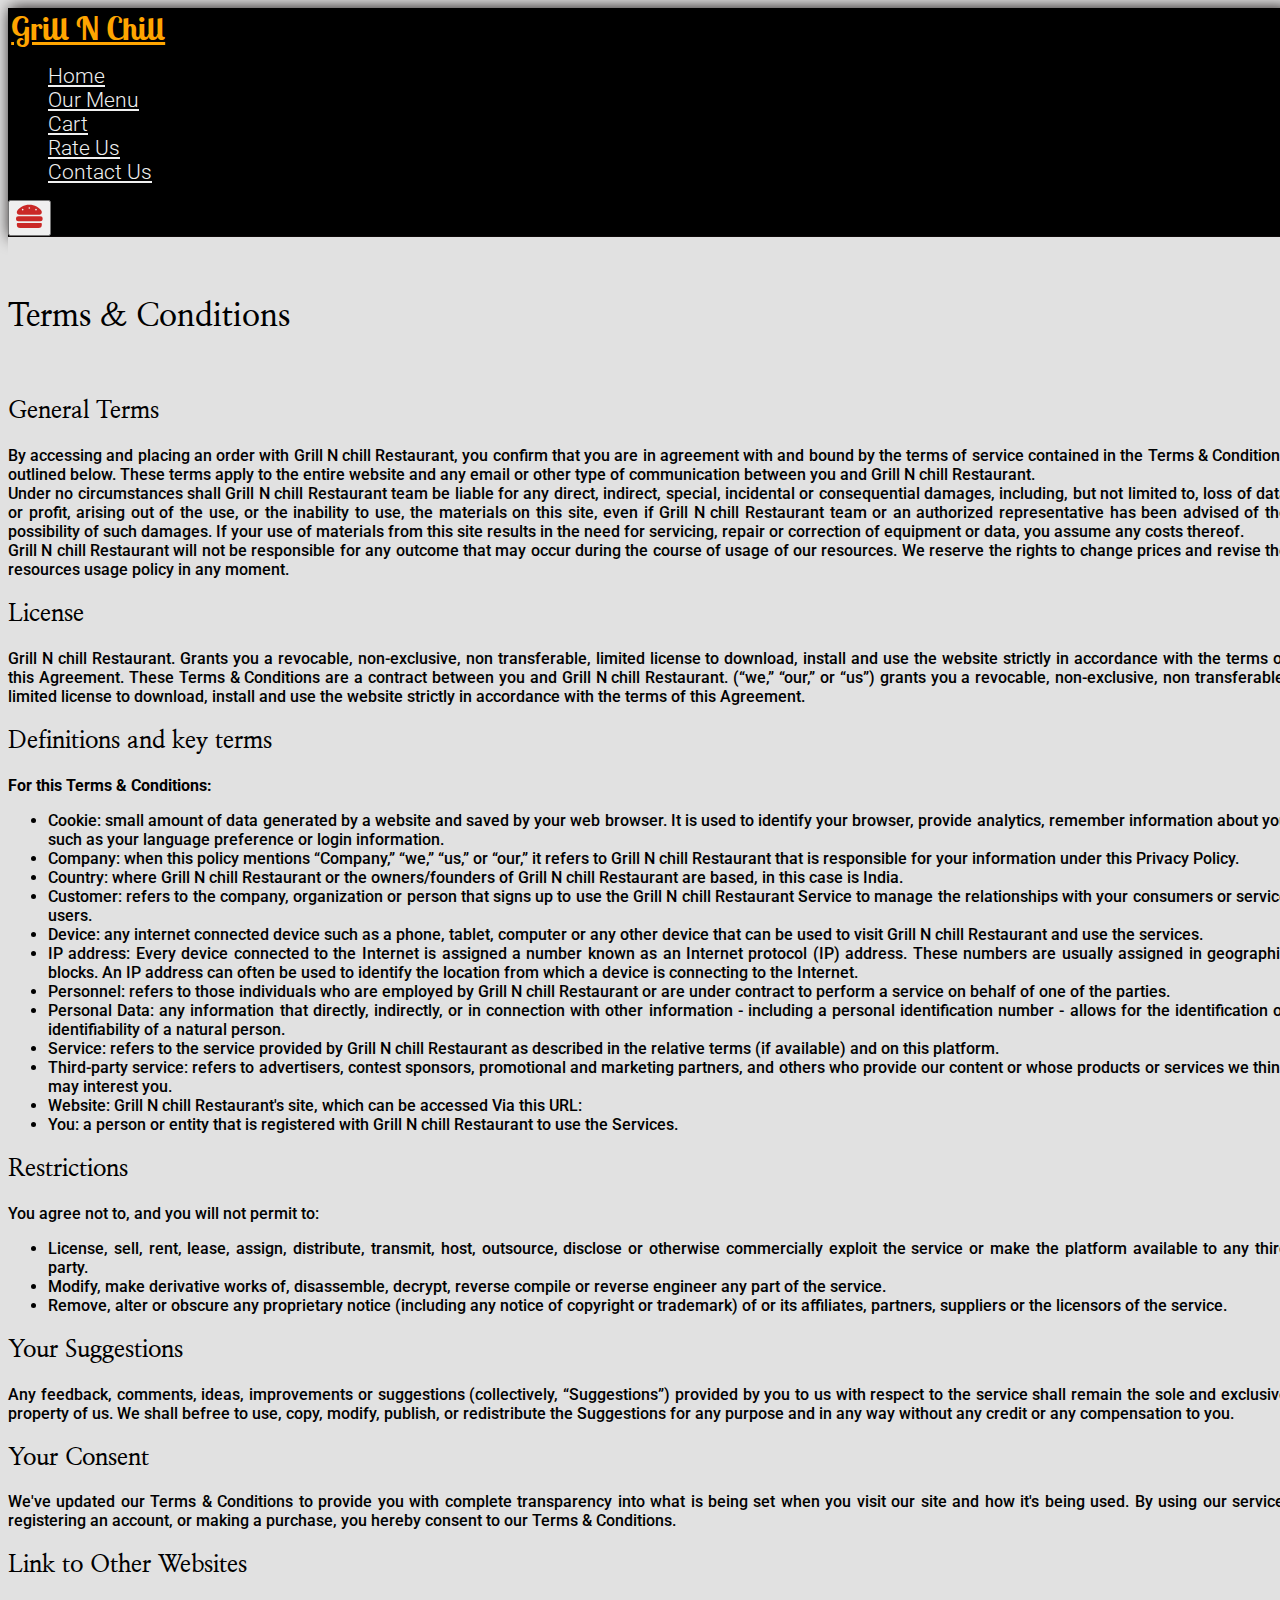
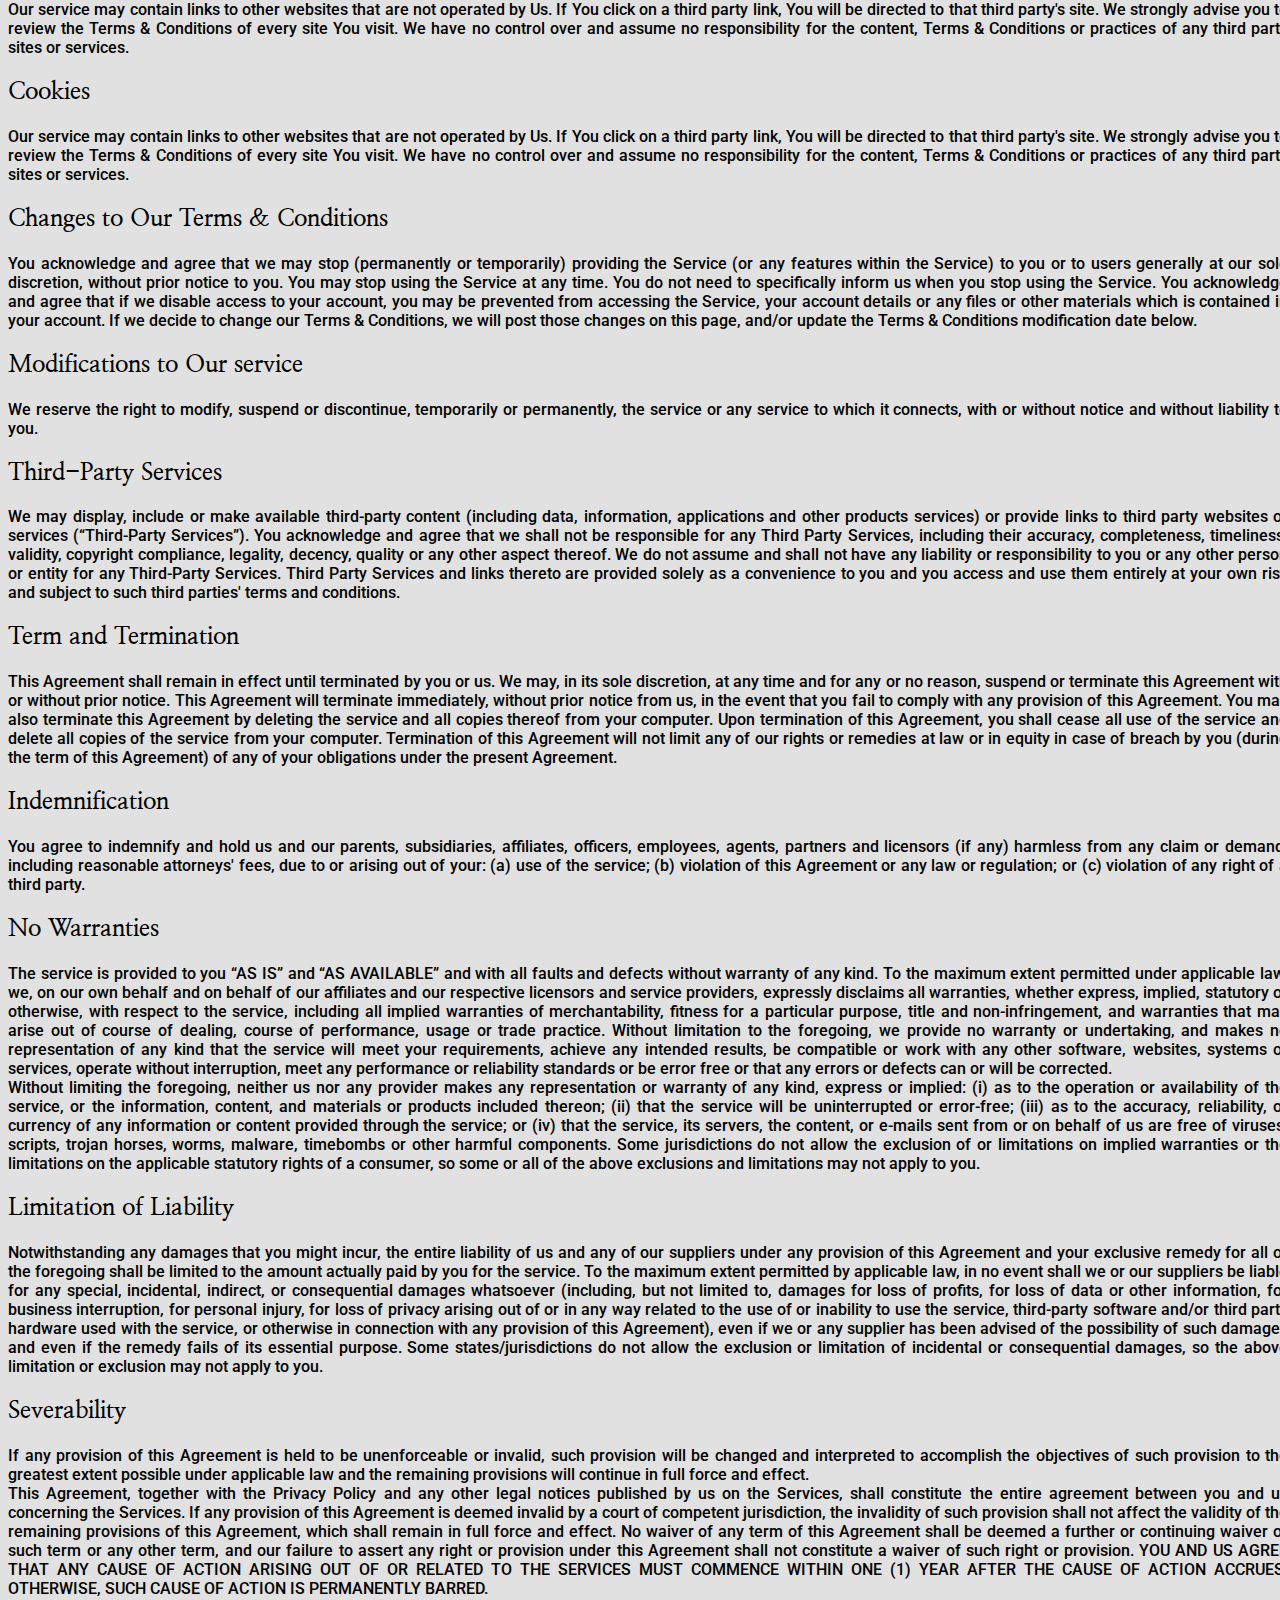
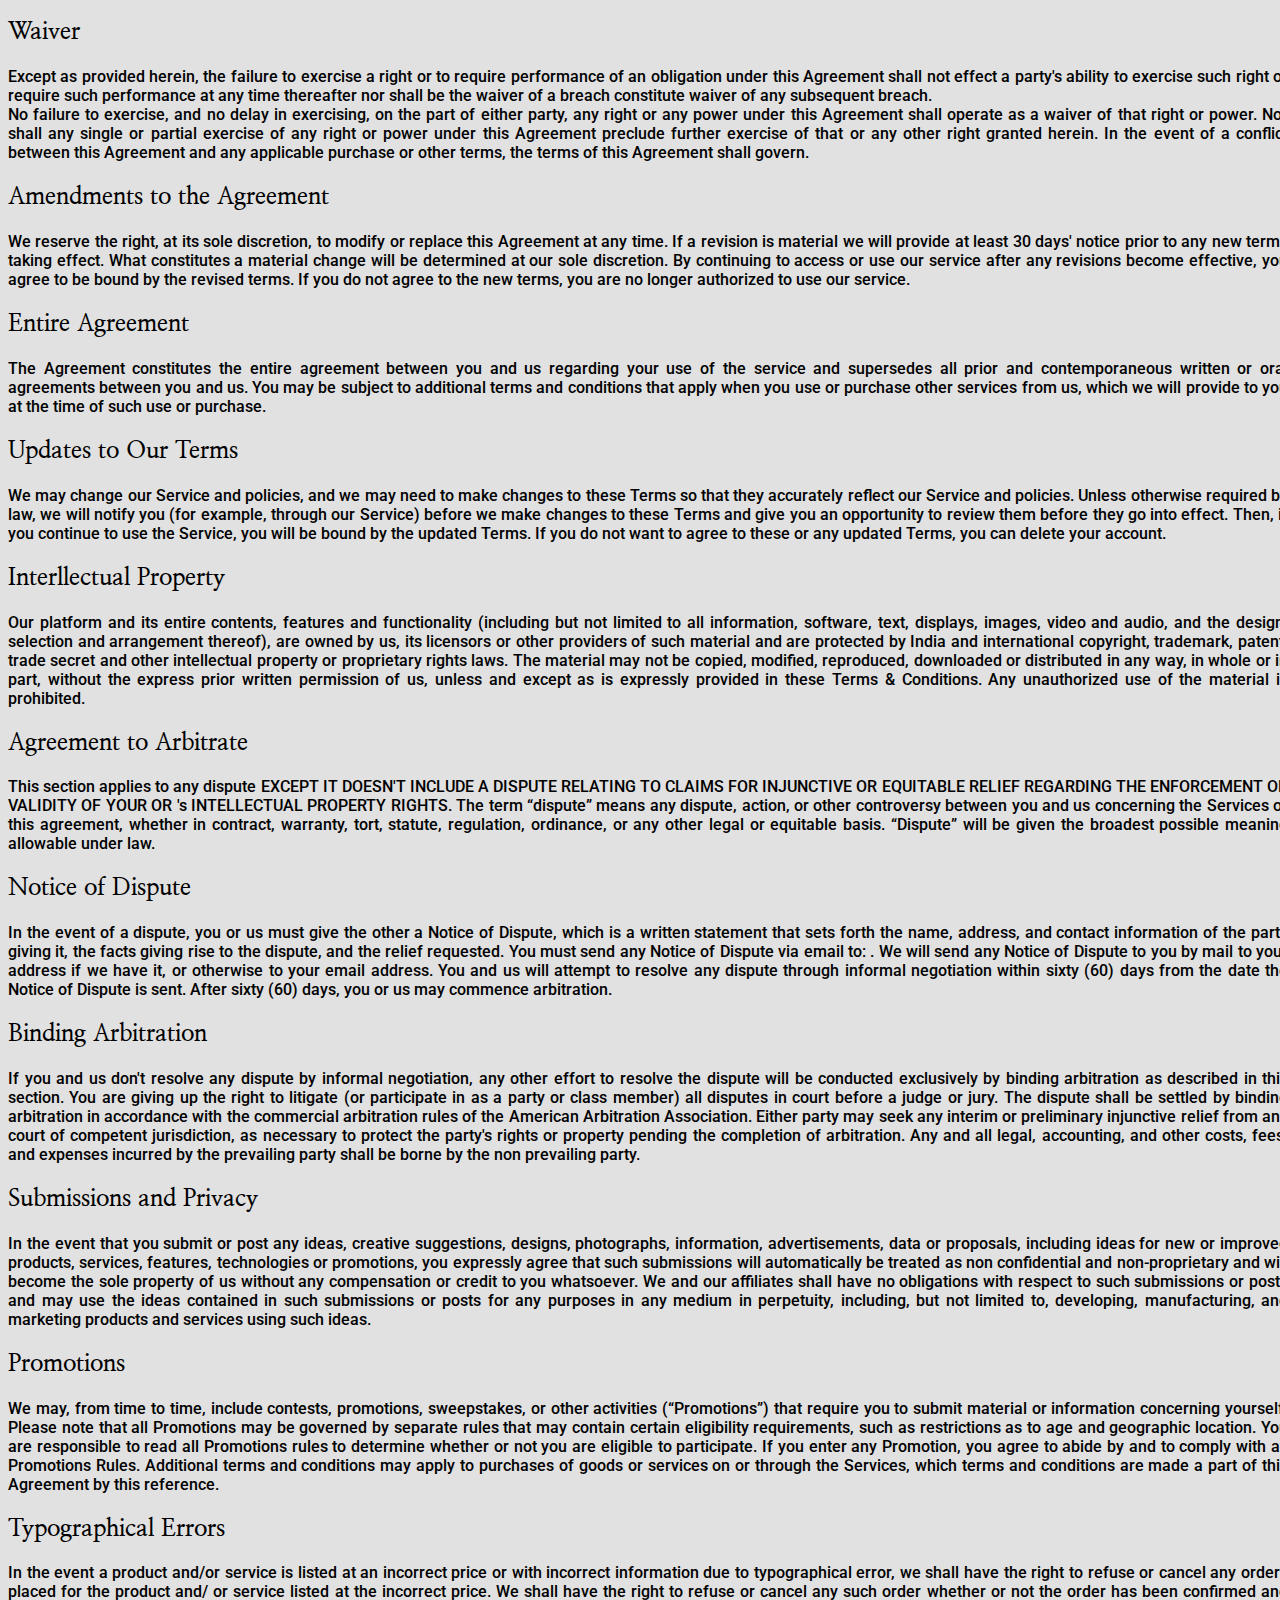
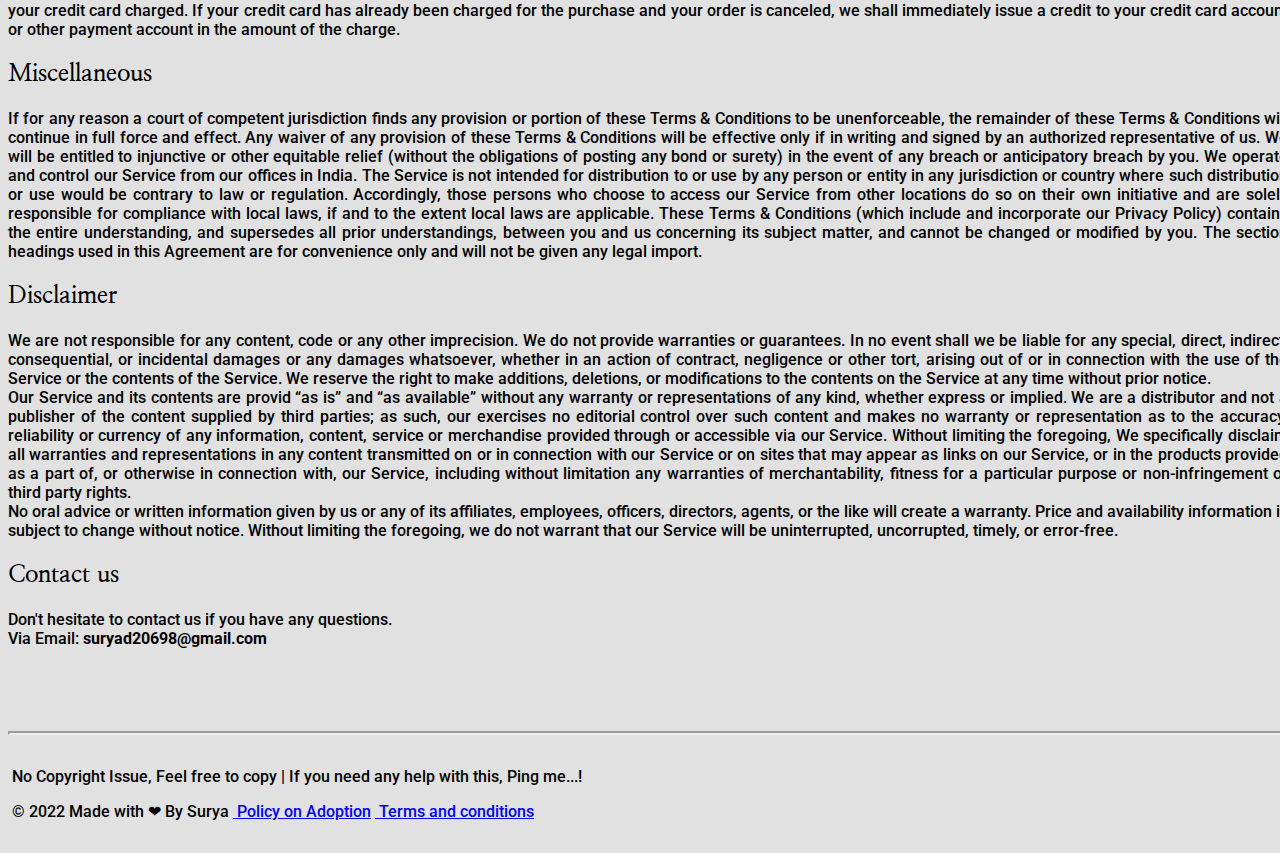
<file: terms.html>
<!DOCTYPE html>
<html lang="en">
<head>
    <meta charset="UTF-8">
    <meta http-equiv="X-UA-Compatible" content="IE=edge">
    <meta name="viewport" content="width=device-width, initial-scale=1.0">
    <link href="https://cdn.jsdelivr.net/npm/bootstrap@5.2.1/dist/css/bootstrap.min.css" rel="stylesheet" integrity="sha384-iYQeCzEYFbKjA/T2uDLTpkwGzCiq6soy8tYaI1GyVh/UjpbCx/TYkiZhlZB6+fzT" crossorigin="anonymous">
<link rel="stylesheet" href="styles.css">
    <title>Terms and conditions</title>
</head>
<body>
    <nav
    class="sticky-top navigation menu-navbar navbar navbar-expand-lg navbar-dark"
  >
    <div class="container-fluid">
      <a
        class="main-title navbar-brand"
        href="index.html"
        >Grill N Chill</a
      >
      <div class="collapse navbar-collapse" id="navbarSupportedContent">
        <ul class="navbar-nav me-auto mb-2 mb-lg-0">
          <li class="nav-item">
            <a class="nav-link navItem" href="index.html">Home</a>
          </li>
          <li class="nav-item">
            <a class="nav-link navItem" href="menu.html">Our Menu</a>
          </li>
          <li class="nav-item">
            <a class="nav-link navItem" href="cart.html">Cart</a>
          </li>
          <li class="nav-item">
            <a class="nav-link navItem" href="review.html" >Rate Us</a
            >
          </li>
          <li class="nav-item">
            <a class="nav-link navItem" href="#projects">Contact Us</a>
          </li>
        </ul>
      </div>
      <div>
        </div>

        <!-- Toggler button -->
        <button
          class="navbar-toggler"
          type="button"
          data-bs-toggle="collapse"
          data-bs-target="#navbarSupportedContent"
          aria-controls="navbarSupportedContent"
          aria-expanded="false"
          aria-label="Toggle navigation"
        >
          <span class="toggle-button">
            <svg
              stroke="currentColor"
              fill="currentColor"
              stroke-width="0"
              viewBox="0 0 512 512"
              height="2em"
              width="2em"
              xmlns="http://www.w3.org/2000/svg"
            >
              <path
                d="M464 256H48a48 48 0 0 0 0 96h416a48 48 0 0 0 0-96zm16 128H32a16 16 0 0 0-16 16v16a64 64 0 0 0 64 64h352a64 64 0 0 0 64-64v-16a16 16 0 0 0-16-16zM58.64 224h394.72c34.57 0 54.62-43.9 34.82-75.88C448 83.2 359.55 32.1 256 32c-103.54.1-192 51.2-232.18 116.11C4 180.09 24.07 224 58.64 224zM384 112a16 16 0 1 1-16 16 16 16 0 0 1 16-16zM256 80a16 16 0 1 1-16 16 16 16 0 0 1 16-16zm-128 32a16 16 0 1 1-16 16 16 16 0 0 1 16-16z"
              ></path>
            </svg>
          </span>
        </button>
      </div>
    </div>
  </nav>
    <div class="container-md terms-body">
<br><br>
    <h1 class="terms-h1">
        Terms & Conditions 
    </h1><br>
    <h2 class="terms-h2">General Terms</h2>
    <p class="terms-p">By accessing and placing an order with Grill N chill Restaurant, you confirm that you are in agreement with and bound by the terms of service contained in the Terms & Conditions outlined below. These terms apply to the entire website and any email or other type of communication between you and Grill N chill Restaurant. <br>Under no circumstances shall Grill N chill Restaurant team be liable for any direct, indirect, special, incidental or consequential damages, including, but not limited to, loss of data or profit, arising out of the use, or the inability to use, the materials on this site, even if Grill N chill Restaurant team or an authorized representative has been advised of the possibility of such damages. If your use of materials from this site results in the need for servicing, repair or correction of equipment or data, you assume any costs thereof. <br>Grill N chill Restaurant will not be responsible for any outcome that may occur during the course of usage of our resources. We reserve the rights to change prices and revise the resources usage policy in any moment.</thereof></p>
    <h2 class="terms-h2">
        License
    </h2>
    <p class="terms-p">Grill N chill Restaurant. Grants you a revocable, non-exclusive, non transferable, limited license to download, install and use the website strictly in accordance with the terms of this Agreement. These Terms & Conditions are a contract between you and Grill N chill Restaurant. (“we,” “our,” or “us”) grants you a revocable, non-exclusive, non transferable, limited license to download, install and use the website strictly in accordance with the terms of this Agreement.</p>
    <h2 class="terms-h2">Definitions and key terms</h2>
    <p class="terms-p"><b>For this Terms & Conditions:</b><br></p>
    <ul class="terms-p">
        <li>Cookie: small amount of data generated by a website and saved by your web browser. It is used to identify your browser, provide analytics, remember information about you such as your language preference or login information.
        </li>
        <li>Company: when this policy mentions “Company,” “we,” “us,” or “our,” it refers to Grill N chill Restaurant that is responsible for your information under this Privacy Policy.</li>
        <li>Country: where Grill N chill Restaurant or the owners/founders of Grill N chill Restaurant are based, in this case is India.
        </li>
        <li>Customer: refers to the company, organization or person that signs up to use the Grill N chill Restaurant Service to manage the relationships with your consumers or service users.</li>
        <li>Device: any internet connected device such as a phone, tablet, computer or any other device that can be used to visit Grill N chill Restaurant and use the services.</li>
        <li>IP address: Every device connected to the Internet is assigned a number known as an Internet protocol (IP) address. These numbers are usually assigned in geographic blocks. An IP address can often be used to identify the location from which a device is connecting to the Internet.</li>
        <li>Personnel: refers to those individuals who are employed by Grill N chill Restaurant or are under contract to perform a service on behalf of one of the parties.</li>
        <li>Personal Data: any information that directly, indirectly, or in connection with other information - including a personal identification number - allows for the identification or identifiability of a natural person.</li>
        <li>Service: refers to the service provided by Grill N chill Restaurant as described in the relative terms (if available) and on this platform.</li>
        <li>Third-party service: refers to advertisers, contest sponsors, promotional and marketing partners, and others who provide our content or whose products or services we think may interest you.</li>
        <li>Website: Grill N chill Restaurant's site, which can be accessed Via this URL: <a href="https://wolfofweb.github.io/personal portfolio/."></a> </li>
        <li>You: a person or entity that is registered with Grill N chill Restaurant to use the Services.</li>
    </ul>
    <h2 class="terms-h2">Restrictions</h2>
        <p class="terms-p">You agree not to, and you will not permit to:</p>
        <ul>
            <li>License, sell, rent, lease, assign, distribute, transmit, host, outsource, disclose or otherwise commercially exploit the service or make the platform available to any third party.</li>
            <li>Modify, make derivative works of, disassemble, decrypt, reverse compile or reverse engineer any part of the service.</li>
            <li>Remove, alter or obscure any proprietary notice (including any notice of copyright or trademark) of or its affiliates, partners, suppliers or the licensors of the service.</li>
        </ul>
        <h2 class="terms-h2">
          Your Suggestions  
        </h2>
        <p class="terms-p">Any feedback, comments, ideas, improvements or suggestions (collectively, “Suggestions”) provided by you to us with respect to the service shall remain the sole and exclusive property of us. We shall befree to use, copy, modify, publish, or redistribute the Suggestions for any purpose and in any way without any credit or any compensation to you.</p>
        <h2 class="terms-h2">Your Consent</h2>
        <p class="terms-p"> We've updated our Terms & Conditions to provide you with complete transparency into what is being set when you visit our site and how it's being used. By using our service, registering an account, or making a purchase, you hereby consent to our Terms & Conditions.</p>
        <h2 class="terms-h2">Link to Other Websites</h2>
        <p class="terms-p">Our service may contain links to other websites that are not operated by Us. If You click on a third party link, You will be directed to that third party's site. We strongly advise you to review the Terms & Conditions of every site You visit. We have no control over and assume no responsibility for the content, Terms & Conditions or practices of any third party sites or services.</p>
        <h2 class="terms-h2">Cookies</h2>
        <p class="terms-p">Our service may contain links to other websites that are not operated by Us. If You click on a third party link, You will be directed to that third party's site. We strongly advise you to review the Terms & Conditions of every site You visit. We have no control over and assume no responsibility for the content, Terms & Conditions or practices of any third party sites or services.</p>
        <h2 class="terms-h2">Changes to Our Terms & Conditions</h2>
        <p class="terms-p">You acknowledge and agree that we may stop (permanently or temporarily) providing the Service (or any features within the Service) to you or to users generally at our sole discretion, without prior notice to you. You may stop using the Service at any time. You do not need to specifically inform us when you stop using the Service. You acknowledge and agree that if we disable access to your account, you may be prevented from accessing the Service, your account details or any files or other materials which is contained in your account. If we decide to change our Terms & Conditions, we will post those changes on this page, and/or update the Terms & Conditions modification date below.</p>
        <h2 class="terms-h2">Modifications to Our service</h2>
        <p class="terms-p">We reserve the right to modify, suspend or discontinue, temporarily or permanently, the service or any service to which it connects, with or without notice and without liability to you.</p>
        <h2 class="terms-h2">Third-Party Services</h2>
        <p class="terms-p">We may display, include or make available third-party content (including data, information, applications and other products services) or provide links to third party websites or services (“Third-Party Services”). You acknowledge and agree that we shall not be responsible for any Third Party Services, including their accuracy, completeness, timeliness, validity, copyright compliance, legality, decency, quality or any other aspect thereof. We do not assume and shall not have any liability or responsibility to you or any other person or entity for any Third-Party Services. Third Party Services and links thereto are provided solely as a convenience to you and you access and use them entirely at your own risk and subject to such third parties' terms and conditions.</p>
        <h2 class="terms-h2">Term and Termination</h2>
        <p class="terms-p">This Agreement shall remain in effect until terminated by you or us. We may, in its sole discretion, at any time and for any or no reason, suspend or terminate this Agreement with or without prior notice. This Agreement will terminate immediately, without prior notice from us, in the event that you fail to comply with any provision of this Agreement. You may also terminate this Agreement by deleting the service and all copies thereof from your computer. Upon termination of this Agreement, you shall cease all use of the service and delete all copies of the service from your computer. Termination of this Agreement will not limit any of our rights or remedies at law or in equity in case of breach by you (during the term of this Agreement) of any of your obligations under the present Agreement.</p>
        
        <h2 class="terms-h2">Indemnification</h2>
        <p class="terms-p">You agree to indemnify and hold us and our parents, subsidiaries, affiliates, officers, employees, agents, partners and licensors (if any) harmless from any claim or demand, including reasonable attorneys' fees, due to or arising out of your: (a) use of the service; (b) violation of this Agreement or any law or regulation; or (c) violation of any right of a third party.</p>
        <h2 class="terms-h2">No Warranties</h2>
        <p class="terms-p">The service is provided to you “AS IS” and “AS AVAILABLE” and with all faults and defects without warranty of any kind. To the maximum extent permitted under applicable law, we, on our own behalf and on behalf of our affiliates and our respective licensors and service providers, expressly disclaims all warranties, whether express, implied, statutory or otherwise, with respect to the service, including all implied warranties of merchantability, fitness for a particular purpose, title and non-infringement, and warranties that may arise out of course of dealing, course of performance, usage or trade practice. Without limitation to the foregoing, we provide no warranty or undertaking, and makes no representation of any kind that the service will meet your requirements, achieve any intended results, be compatible or work with any other software, websites, systems or services, operate without interruption, meet any performance or reliability standards or be error free or that any errors or defects can or will be corrected. <br> Without limiting the foregoing, neither us nor any provider makes any representation or warranty of any kind, express or implied: (i) as to the operation or availability of the service, or the information, content, and materials or products included thereon; (ii) that the service will be uninterrupted or error-free; (iii) as to the accuracy, reliability, or currency of any information or content provided through the service; or (iv) that the service, its servers, the content, or e-mails sent from or on behalf of us are free of viruses, scripts, trojan horses, worms, malware, timebombs or other harmful components. Some jurisdictions do not allow the exclusion of or limitations on implied warranties or the limitations on the applicable statutory rights of a consumer, so some or all of the above exclusions and limitations may not apply to you.</p>
        <h2 class="terms-h2">Limitation of Liability</h2>
        <p class="terms-p">Notwithstanding any damages that you might incur, the entire liability of us and any of our suppliers under any provision of this Agreement and your exclusive remedy for all of the foregoing shall be limited to the amount actually paid by you for the service. To the maximum extent permitted by applicable law, in no event shall we or our suppliers be liable for any special, incidental, indirect, or consequential damages whatsoever (including, but not limited to, damages for loss of profits, for loss of data or other information, for business interruption, for personal injury, for loss of privacy arising out of or in any way related to the use of or inability to use the service, third-party software and/or third party hardware used with the service, or otherwise in connection with any provision of this Agreement), even if we or any supplier has been advised of the possibility of such damages and even if the remedy fails of its essential purpose. Some states/jurisdictions do not allow the exclusion or limitation of incidental or consequential damages, so the above limitation or exclusion may not apply to you.</p>
        <h2 class="terms-h2">Severability</h2>
        <p class="terms-p">If any provision of this Agreement is held to be unenforceable or invalid, such provision will be changed and interpreted to accomplish the objectives of such provision to the greatest extent possible under applicable law and the remaining provisions will continue in full force and effect. <br>This Agreement, together with the Privacy Policy and any other legal notices published by us on the Services, shall constitute the entire agreement between you and us concerning the Services. If any provision of this Agreement is deemed invalid by a court of competent jurisdiction, the invalidity of such provision shall not affect the validity of the remaining provisions of this Agreement, which shall remain in full force and effect. No waiver of any term of this Agreement shall be deemed a further or continuing waiver of such term or any other term, and our failure to assert any right or provision under this Agreement shall not constitute a waiver of such right or provision. YOU AND US AGREE THAT ANY CAUSE OF ACTION ARISING OUT OF OR RELATED TO THE SERVICES MUST COMMENCE WITHIN ONE (1) YEAR AFTER THE CAUSE OF ACTION ACCRUES. OTHERWISE, SUCH CAUSE OF ACTION IS PERMANENTLY BARRED.</p>
        <h2 class="terms-h2">Waiver</h2>
        <p class="terms-p">Except as provided herein, the failure to exercise a right or to require performance of an obligation under this Agreement shall not effect a party's ability to exercise such right or require such performance at any time thereafter nor shall be the waiver of a breach constitute waiver of any subsequent breach. <br>No failure to exercise, and no delay in exercising, on the part of either party, any right or any power under this Agreement shall operate as a waiver of that right or power. Nor shall any single or partial exercise of any right or power under this Agreement preclude further exercise of that or any other right granted herein. In the event of a conflict between this Agreement and any applicable purchase or other terms, the terms of this Agreement shall govern. </p>
        <h2 class="terms-h2">Amendments to the Agreement</h2>
        <p class="terms-p">We reserve the right, at its sole discretion, to modify or replace this Agreement at any time. If a revision is material we will provide at least 30 days' notice prior to any new terms taking effect. What constitutes a material change will be determined at our sole discretion. By continuing to access or use our service after any revisions become effective, you agree to be bound by the revised terms. If you do not agree to the new terms, you are no longer authorized to use our service.</p>
        <h2 class="terms-h2">Entire Agreement</h2>
        <p class="terms-p">The Agreement constitutes the entire agreement between you and us regarding your use of the service and supersedes all prior and contemporaneous written or oral agreements between you and us. You may be subject to additional terms and conditions that apply when you use or purchase other services from us, which we will provide to you at the time of such use or purchase.</p>
        <h2 class="terms-h2">Updates to Our Terms</h2>
        <p class="terms-p">We may change our Service and policies, and we may need to make changes to these Terms so that they accurately reflect our Service and policies. Unless otherwise required by law, we will notify you (for example, through our Service) before we make changes to these Terms and give you an opportunity to review them before they go into effect. Then, if you continue to use the Service, you will be bound by the updated Terms. If you do not want to agree to these or any updated Terms, you can delete your account.</p>
        <h2 class="terms-h2">Interllectual Property</h2>
        <p class="terms-p">Our platform and its entire contents, features and functionality (including but not limited to all information, software, text, displays, images, video and audio, and the design, selection and arrangement thereof), are owned by us, its licensors or other providers of such material and are protected by India and international copyright, trademark, patent, trade secret and other intellectual property or proprietary rights laws. The material may not be copied, modified, reproduced, downloaded or distributed in any way, in whole or in part, without the express prior written permission of us, unless and except as is expressly provided in these Terms & Conditions. Any unauthorized use of the material is prohibited.</p>
        <h2 class="terms-h2">Agreement to Arbitrate</h2>
        <p class="terms-p">This section applies to any dispute EXCEPT IT DOESN'T INCLUDE A DISPUTE RELATING TO CLAIMS FOR INJUNCTIVE OR EQUITABLE RELIEF REGARDING THE ENFORCEMENT OR VALIDITY OF YOUR OR 's INTELLECTUAL PROPERTY RIGHTS. The term “dispute” means any dispute, action, or other controversy between you and us concerning the Services or this agreement, whether in contract, warranty, tort, statute, regulation, ordinance, or any other legal or equitable basis. “Dispute” will be given the broadest possible meaning allowable under law.</p>
        <h2 class="terms-h2">Notice of Dispute</h2>
        <p class="terms-p">In the event of a dispute, you or us must give the other a Notice of Dispute, which is a written statement that sets forth the name, address, and contact information of the party giving it, the facts giving rise to the dispute, and the relief requested. You must send any Notice of Dispute via email to: . We will send any Notice of Dispute to you by mail to your address if we have it, or otherwise to your email address. You and us will attempt to resolve any dispute through informal negotiation within sixty (60) days from the date the Notice of Dispute is sent. After sixty (60) days, you or us may commence arbitration. </p>
        <h2 class="terms-h2">Binding Arbitration</h2>
        <p class="terms-p">If you and us don't resolve any dispute by informal negotiation, any other effort to resolve the dispute will be conducted exclusively by binding arbitration as described in this section. You are giving up the right to litigate (or participate in as a party or class member) all disputes in court before a judge or jury. The dispute shall be settled by binding arbitration in accordance with the commercial arbitration rules of the American Arbitration Association. Either party may seek any interim or preliminary injunctive relief from any court of competent jurisdiction, as necessary to protect the party's rights or property pending the completion of arbitration. Any and all legal, accounting, and other costs, fees, and expenses incurred by the prevailing party shall be borne by the non prevailing party.</p>
        <h2 class="terms-h2">Submissions and Privacy</h2>
        <p class="terms-p">In the event that you submit or post any ideas, creative suggestions, designs, photographs, information, advertisements, data or proposals, including ideas for new or improved products, services, features, technologies or promotions, you expressly agree that such submissions will automatically be treated as non confidential and non-proprietary and will become the sole property of us without any compensation or credit to you whatsoever. We and our affiliates shall have no obligations with respect to such submissions or posts and may use the ideas contained in such submissions or posts for any purposes in any medium in perpetuity, including, but not limited to, developing, manufacturing, and marketing products and services using such ideas.</p>
        <h2 class="terms-h2">Promotions</h2>
        <p class="terms-p">We may, from time to time, include contests, promotions, sweepstakes, or other activities (“Promotions”) that require you to submit material or information concerning yourself. Please note that all Promotions may be governed by separate rules that may contain certain eligibility requirements, such as restrictions as to age and geographic location. You are responsible to read all Promotions rules to determine whether or not you are eligible to participate. If you enter any Promotion, you agree to abide by and to comply with all Promotions Rules. Additional terms and conditions may apply to purchases of goods or services on or through the Services, which terms and conditions are made a part of this Agreement by this reference.</p>
        <h2 class="terms-h2">Typographical Errors</h2>
        <p class="terms-p">In the event a product and/or service is listed at an incorrect price or with incorrect information due to typographical error, we shall have the right to refuse or cancel any orders placed for the product and/ or service listed at the incorrect price. We shall have the right to refuse or cancel any such order whether or not the order has been confirmed and your credit card charged. If your credit card has already been charged for the purchase and your order is canceled, we shall immediately issue a credit to your credit card account or other payment account in the amount of the charge.</p>
        <h2 class="terms-h2">Miscellaneous</h2>
        <p class="terms-p">If for any reason a court of competent jurisdiction finds any provision or portion of these Terms & Conditions to be unenforceable, the remainder of these Terms & Conditions will continue in full force and effect. Any waiver of any provision of these Terms & Conditions will be effective only if in writing and signed by an authorized representative of us. We will be entitled to injunctive or other equitable relief (without the obligations of posting any bond or surety) in the event of any breach or anticipatory breach by you. We operate and control our Service from our offices in India. The Service is not intended for distribution to or use by any person or entity in any jurisdiction or country where such distribution or use would be contrary to law or regulation. Accordingly, those persons who choose to access our Service from other locations do so on their own initiative and are solely responsible for compliance with local laws, if and to the extent local laws are applicable. These Terms & Conditions (which include and incorporate our Privacy Policy) contains the entire understanding, and supersedes all prior understandings, between you and us concerning its subject matter, and cannot be changed or modified by you. The section headings used in this Agreement are for convenience only and will not be given any legal import.</p>
        <h2 class="terms-h2">Disclaimer</h2>
        <p class="terms-p">We are not responsible for any content, code or any other imprecision. We do not provide warranties or guarantees. In no event shall we be liable for any special, direct, indirect, consequential, or incidental damages or any damages whatsoever, whether in an action of contract, negligence or other tort, arising out of or in connection with the use of the Service or the contents of the Service. We reserve the right to make additions, deletions, or modifications to the contents on the Service at any time without prior notice. <br> Our Service and its contents are provid “as is” and “as available” without any warranty or representations of any kind, whether express or implied. We are a distributor and not a publisher of the content supplied by third parties; as such, our exercises no editorial control over such content and makes no warranty or representation as to the accuracy, reliability or currency of any information, content, service or merchandise provided through or accessible via our Service. Without limiting the foregoing, We specifically disclaim all warranties and representations in any content transmitted on or in connection with our Service or on sites that may appear as links on our Service, or in the products provided as a part of, or otherwise in connection with, our Service, including without limitation any warranties of merchantability, fitness for a particular purpose or non-infringement of third party rights. <br> No oral advice or written information given by us or any of its affiliates, employees, officers, directors, agents, or the like will create a warranty. Price and availability information is subject to change without notice. Without limiting the foregoing, we do not warrant that our Service will be uninterrupted, uncorrupted, timely, or error-free.</p>
        <h2 class="terms-h2">Contact us</h2>
        <p class="terms-p">Don't hesitate to contact us if you have any questions. <br> Via Email: <b> suryad20698@gmail.com</b></p><br>
        <hr />
        <footer class="container-md">
          <div class="row mb-3">
            <div class="col-lg-6 col-md-12">
              <p>
                &nbsp;No Copyright Issue, Feel free to copy | If you need any help with
                this, Ping me...!
              </p>
            </div>
          </div>
          <div class="row mt-4">
            <span class="col-sm-12 col-md-4"
              >&nbsp;&#169; 2022 Made with &#10084; By Surya</span>
            <a
              href="https://www.meity.gov.in/writereaddata/files/policy_on_adoption_of_oss.pdf"
              target="_blank"
              class="col-sm-12 col-md-4 privacy"
              >&nbsp;Policy on Adoption</a
            >
            <a href="terms.html" class="col-sm-12 col-md-4 terms" target="_blank"
              >&nbsp;Terms and conditions</a
            >
          </div>
        </footer>
    </div>
        <!-- JavaScript Bundle with Popper -->
<script src="https://cdn.jsdelivr.net/npm/bootstrap@5.2.1/dist/js/bootstrap.bundle.min.js" integrity="sha384-u1OknCvxWvY5kfmNBILK2hRnQC3Pr17a+RTT6rIHI7NnikvbZlHgTPOOmMi466C8" crossorigin="anonymous"></script> 
</body>
</html>
</file>
<file: styles.css>
@import url("https://fonts.googleapis.com/css2?family=Lobster+Two:ital,wght@0,400;0,700;1,400;1,700&display=swap");
@import url("https://fonts.googleapis.com/css2?family=Satisfy&display=swap");
@import url("https://fonts.googleapis.com/css2?family=Sacramento&display=swap");
@import url("https://fonts.googleapis.com/css2?family=Macondo&display=swap");
@import url("https://fonts.googleapis.com/css2?family=Nanum+Myeongjo:wght@400;700&family=Parisienne&display=swap");
@import url("https://fonts.googleapis.com/css2?family=Roboto:ital,wght@0,100;0,300;0,400;0,500;1,100;1,300;1,400;1,500&display=swap");
body {
  height: 100%;
  width: 100%;
  font-weight: 400;
  background-color: #e1e1e1;
}
.bg-top {
  background-image: url("main1.jpg");
  background-position: center center;
  padding: 0;
}
body > .part-1 {
  margin: 0;
}
body > .part-1 > .headLine {
  background-color: #07173b;
  padding-top: 100%;
}
body > .bg-top > .bg-top-dark {
  background-color: rgba(0, 0, 0, 0.8);
  box-shadow: -8px 10px 15px black;
}
#view-menu {
  background-color: transparent;
  font-size: 1.2rem;
  padding: 0.9rem 1.2rem;
  color: #f1f1f1;
  border: 2px solid #f1f1f1;
  font-family: roboto;
  border-radius: 30px;
  font-weight: 800;
  transition: 0.15s;
}
#view-menu:hover {
  color: black;
  background-color: #f1f1f1;
  font-family: roboto;
  box-shadow: 5px 5px 15px black;
  transition: 0.15s;
}
.details {
  color: #f1f1f1;
}
.toggle-button {
  color: #ca2826;
}
.main-title {
  font-family: lobster two;
  font-size: 2rem;
  padding: 0.2rem;
  color: orange;
  transition: 0.15s;
  font-weight: 600;
  margin-right: 2rem;
}
.menu-section {
  display: flex;
  column-gap: 1.5rem;
}
#menu-page-icon {
  margin-right: 2rem;
}
.main-title:hover {
  color: #459247;
  transition: 0.15s;
}
.what-do-we-got {
  margin-top: 4rem;
  margin-bottom: 1rem;
  text-align: center;
  font-family: nanum myeongjo;
}
.sub-text {
  color: black;
  font-weight: 600;
}
.image-1 {
  margin-top: 1rem;
}
.fa-angle-double-right {
  color: #67d642;
}
.name {
  margin-top: 1rem;
  padding-left: 40px;
  text-align: center;
  font-family: sacramento;
}
.part-1 {
  padding-top: 10rem;
  margin-top: -6rem;
}
hr {
  border-width: 2px;
  margin-top: 3rem;
  margin-bottom: 2rem;
}
.flex {
  display: flex;
  justify-content: center;
}
.order-now {
  background-color: transparent;
  font-size: 1.2rem;
  padding: 0.9rem 1.2rem;
  color: black;
  border: 2px solid black;
  font-family: roboto;
  border-radius: 30px;
  font-weight: 800;
  transition: 0.15s;
}
.order-now:hover {
  color: black;
  border-color: #f1f1f1;
  background-color: #f1f1f1;
  font-family: roboto;
  box-shadow: 5px 5px 15px black;
  transition: 0.15s;
}
footer {
  margin-bottom: 2rem;
}
#about-bottom {
  background-image: url("about-btm-bg.jpg");
  height: 100%;
  width: 100%;
  background-position: center center;
  padding: 0;
  padding-bottom: 1rem;
}
#about-bottom-alpha {
  background-color: rgba(0, 0, 0, 0.8);
  box-shadow: -8px 10px 15px black;
  height: 100%;
  width: 100%;
}
.about-btm-headline {
  color: #fff;
  font-family: nanum myeongjo;
  color: orange;
  font-weight: bolder;
}
#about-btm-headline {
  padding-top: 7rem;
  padding-bottom: 7rem;
}
.about-btm-card-img {
  height: 12rem;
  width: 12rem;
  margin: auto;
}
#about-btm-reservation-card,
#about-btm-events-card,
#about-btm-delivery-card,
#about-btm-online-card {
  background-color: transparent;
  box-shadow: none;
  text-align: center;
  padding: 1rem;
  font-family: roboto;
}
.about-card-body-heading {
  font-family: nanum myeongjo;
  font-weight: bolder;
  margin-top: 0.5rem;
}
#reservation-card-body,
#events-card-body,
#delivery-card-body,
#online-card-body {
  background-color: transparent;
  color: #fff;
}
.navigation {
  border-bottom: 1px solid rgb(14, 9, 9);
  box-shadow: 2px 0px 15px rgb(14, 9, 9);
}
.line-1 {
  color: #f1f1f1;
  font-weight: 00;
  /* font-family: nanum myeongjo; */
  font-family: lobster two;
}
.line-2 {
  color: orange;
  font-size: 3rem;
  font-family: macondo;
  font-weight: 400;
}
.navItem {
  font-family: roboto;
  color: #f1f1f1;
  font-size: 1.3rem;
  font-weight: 300;
  transition: 0.15s;
  margin-right: 0.6rem;
}
.navItem:hover {
  color: orange;
  transition: 0.15s;
}
.navItem:active {
  color: #459247;
}
#carousel-area {
  box-shadow: 5px 5px 15px black;
  padding: 0;
}
.about-heading {
  margin-top: 5rem;
  margin-bottom: 1.5rem;
  color: black;
  font-weight: 600;
  text-align: center;
  font-family: nanum myeongjo;
}
.about-text {
  color: black;
  font-family: roboto;
  text-align: justify;
  font-size: 1.5rem;
  font-weight: 300;
}
.about-sub {
  font-family: nanum myeongjo;
  color: black;
  /* font-size: 3rem; */
}
.spices {
  background-size: cover;
  background-image: url("herbs.jpg");
  overflow: hidden;
  width: 100%;
  height: 25rem;
  background-position: center center;
}
.table {
  background-size: cover;
  background-image: url("table.png");
  overflow: hidden;
  width: 100%;
  height: 25rem;
  background-position: center center;
}
#side-heading {
  color: #f1f1f1;
  margin-top: 1.5rem;
  margin-bottom: 1.5rem;
}

/* -------------------------MENU PAGE STYLE------------------ */

.menu-heading {
  color: black;
}
.card {
  padding: 0;
  box-shadow: 2px 2px 8px #444444;
  border: none;
  transition: 0.15s;
}
.card:hover {
  box-shadow: 5px 5px 15px #444444;
  transition: 0.15s;
}
.card-text {
  margin-bottom: 5px;
}
.card-image img {
  display: block;
  width: 100%;
  height: 100%;
  object-position: center center;
  object-fit: cover;
}
.card-body {
  background-color: #f1efef;
}
.add-button {
  color: #459247;
  border: 2px solid #459247;
  padding: 0.3rem;
  transition: 0.15s;
  border-radius: 6px;
}
.add-button:hover {
  background-color: #459247;
  color: #e1e1e1;
  transition: 0.15s;
}
.non-veg {
  color: #801519;
}
.veg {
  color: #377908;
}
.cost {
  font-size: 1.4rem;
}
.top {
  display: flex;
  margin-top: 2rem;
  justify-content: center;
}
label {
  color: #f1f1f1;
}
#carousel-padding {
  padding: 4rem;
}
@media only screen and (max-width: 600px) {
  #carousel-padding {
    padding: 2rem 0;
  }
}
@media only screen and (max-width: 992px) {
  #menu-page-title {
    display: none;
  }
}
.menu-navbar {
  background-color: black;
}
#filter {
  padding: 1rem;
  position: sticky;
  z-index: 10;
}
#filter-button {
  border-radius: 0.8rem;
  background-color: orange;
  color: black;
  font-weight: 500;
  transition: 0.15s;
}
#filter-button:hover {
  background-color: #555;
  color: #fff;
  transition: 0.15s;
}
#veg-button {
  cursor: pointer;
  height: 2rem;
  width: 4rem;
  margin-right: 1rem;
  background-color: #4e9b18;
  border: 2px solid #fff;
  color: #fff;
}
#veg-button:checked {
  background-color: #801519;
}
#veg-button-text {
  color: #e1e1e1;
  font-size: 1.1rem;
  margin-right: 0.5rem;
  margin-top: 0.2rem;
  margin-left: 0rem;
  margin-bottom: 0.2rem;
}
.topper {
  display: none;
  position: fixed;
  bottom: 20px;
  right: 30px;
  z-index: 99;
  border: none;
  outline: none;
  background-color: orangered;
  color: white;
  cursor: pointer;
  padding: 15px;
  border-radius: 10px;
  font-size: 1.2rem;
  transition: 0.15s;
}
.topper:hover {
  background-color: #555;
  transition: 0.15s;
}
#cart-items {
  position: fixed;
  top: 17%;
  right: 30px;
  z-index: 99;
  border: none;
  outline: none;
  background-color: orangered;
  color: white;
  cursor: pointer;
  padding: 15px;
  border-radius: 10px;
  font-size: 1.2rem;
  transition: 0.15s;
}
#cart-items:hover {
  transition: 0.15s;

  background-color: #555;
}
#cart-items-count {
  background-color: orangered;
  border: 2px solid #f1efef;
}
@media only screen and (max-width: 500px) {
  #filter-text {
    display: none;
  }
  #filter {
    padding-right: 0px;
  }
  #menu-page-icon {
    margin-right: 0px;
  }
}

/* ------------CART PAGE STYLE---------- */
.product-header {
  border-bottom: 1px solid #444444;
}
.cart-item-image {
  height: 4rem;
  width: 5rem;
  border-radius: 0.5rem;
}
.delete-button,
.minus-button,
.plus-button {
  color: orangered;
  cursor: pointer;
}
.basketTotalContainer {
  justify-content: flex-end;
  width: 100%;
}
.cart-control-buttons {
  margin-bottom: 12rem;
}
#cart-add-items {
  background-color: orangered;
  color: #fff;
  transition: 0.15s;
}
#cart-add-items:hover {
  background-color: orange;
  transition: 0.15s;
  color: black;
}

/* -----------------REVIEW PAGE STYLE----------- */
#review-heading {
  font-family: nanum myeongjo;
  margin-top: 2rem;
}
.star-rating {
  margin-top: 2rem;
  margin-bottom: 3rem;
  position: relative;
  width: 40rem;
  background: #111;
  padding: 20px 30px;
  border: 1px solid #444;
  border-radius: 5px;
  display: flex;
  align-items: center;
  justify-content: center;
  flex-direction: column;
  box-shadow: 2px 2px 1rem black;
  transition: 0.2s;
}
.star-rating:hover {
  transform: scale(1.05);
  transition: 0.2s;
}
.star-rating .post {
  display: none;
}
.star-rating .text {
  font-size: 2rem;
  color: #666;
  font-weight: 500;
}
.star-rating .edit {
  position: absolute;
  right: 10px;
  top: 5px;
  font-size: 16px;
  color: #666;
  font-weight: 500;
  cursor: pointer;
}
.stars {
  display: flex;
  flex-direction: row-reverse;
  margin-bottom: 1rem;
}
.star-rating .edit:hover {
  text-decoration: underline;
}
.star-rating .star-widget .stars input {
  display: none;
}
.star-widget .stars label {
  font-size: 3rem;
  color: #444;
  padding: 10px;
  float: right;
  transition: all 0.2s ease;
}
input:not(:checked) ~ label:hover,
input:not(:checked) ~ label:hover ~ label {
  color: orange;
}
.star-widget .stars input:checked ~ label {
  color: orange;
}
.star-widget .stars input#rate-5:checked ~ label {
  color: orange;
  text-shadow: 0 0 20px #952;
}
.star-rating header {
  display: none;
  width: 100%;
  font-size: 25px;
  color: orange;
  font-weight: 400;
  margin: 5px 0 20px 0;
  text-align: center;
  transition: all 0.2s ease;
}
.star-rating .textarea {
  height: 100px;
  width: 100%;
  overflow: hidden;
  border-radius: 0.3rem;
}
.star-rating .textarea textarea {
  height: 100%;
  width: 100%;
  outline: none;
  color: #eee;
  border: 1px solid #333;
  background: #222;
  padding: 10px;
  font-size: 17px;
  resize: none;
}
.textarea textarea:focus {
  border-color: #444;
}
.star-rating #btn {
  height: 45px;
  width: 100%;
  margin: 15px 0;
}
.star-rating #btn button {
  height: 100%;
  width: 100%;
  border: 1px solid #444;
  outline: none;
  background: #222;
  color: #999;
  font-size: 17px;
  font-weight: 500;
  text-transform: uppercase;
  cursor: pointer;
  transition: all 0.3s ease;
  border-radius: 4px;
}
.star-rating #btn button:hover {
  background: #1b1b1b;
}
#testimonial-heading {
  font-family: nanum myeongjo;
}
.testimonial {
  height: 25rem;
  width: 20rem;
  background-color: rgba(0, 0, 0, 0.4);
  border-radius: 1rem;
}

.testimonial-card {
  font-family: roboto;
  position: relative;
  float: left;
  overflow: hidden;
  width: 100%;
  text-align: center;
  height: 30rem;
  border: none;
}
.testimonial-card .background-image {
  float: left;
  width: 100%;
  height: 15rem;
  overflow: hidden;
}
.testimonial-card .background-image .background {
  width: 100%;
  vertical-align: top;
  opacity: 0.9;
  filter: blur(0.5px);
  transform: scale(2.8);
}
.testimonial-card .card-content {
  width: 100%;
  padding: 15px 25px;
  color: #232323;
  float: left;
  background: #efefef;
  height: 50%;
  border-radius: 0 0 5px 5px;
  position: relative;
  z-index: 10;
}
.testimonial-card .card-content::before {
  content: "";
  background: #efefef;
  width: 120%;
  height: 100%;
  left: 11px;
  bottom: 51px;
  position: absolute;
  z-index: -1;
  transform: rotate(-13deg);
}
.testimonial-card .profile {
  border-radius: 50%;
  position: absolute;
  bottom: 50%;
  left: 50%;
  max-width: 100px;
  opacity: 1;
  box-shadow: 3px 3px 20px rgba(0, 0, 0, 0.5);
  border: 3px solid orangered;
  transform: translate(-50%, 0%);
  z-index: 15;
}
.testimonial-card h2 {
  margin: 0 0 5px;
  font-size: 1.5rem;
  font-family: nanum myeongjo;
}
.testimonial-card h2 small {
  display: block;
  font-family: roboto;
  font-size: 1rem;
  font-weight: 500;
  margin-top: 0.8rem;
}
/* -----------------TERMS STYLES---------- */
.terms-body {
  font-family: roboto;
  background-color: #e1e1e1;
  font-weight: 500;
  text-align: justify;
}
.terms-h1,
.terms-h2,
.terms-h3 {
  font-family: nanum myeongjo;
  font-weight: 600;
}
</file>
